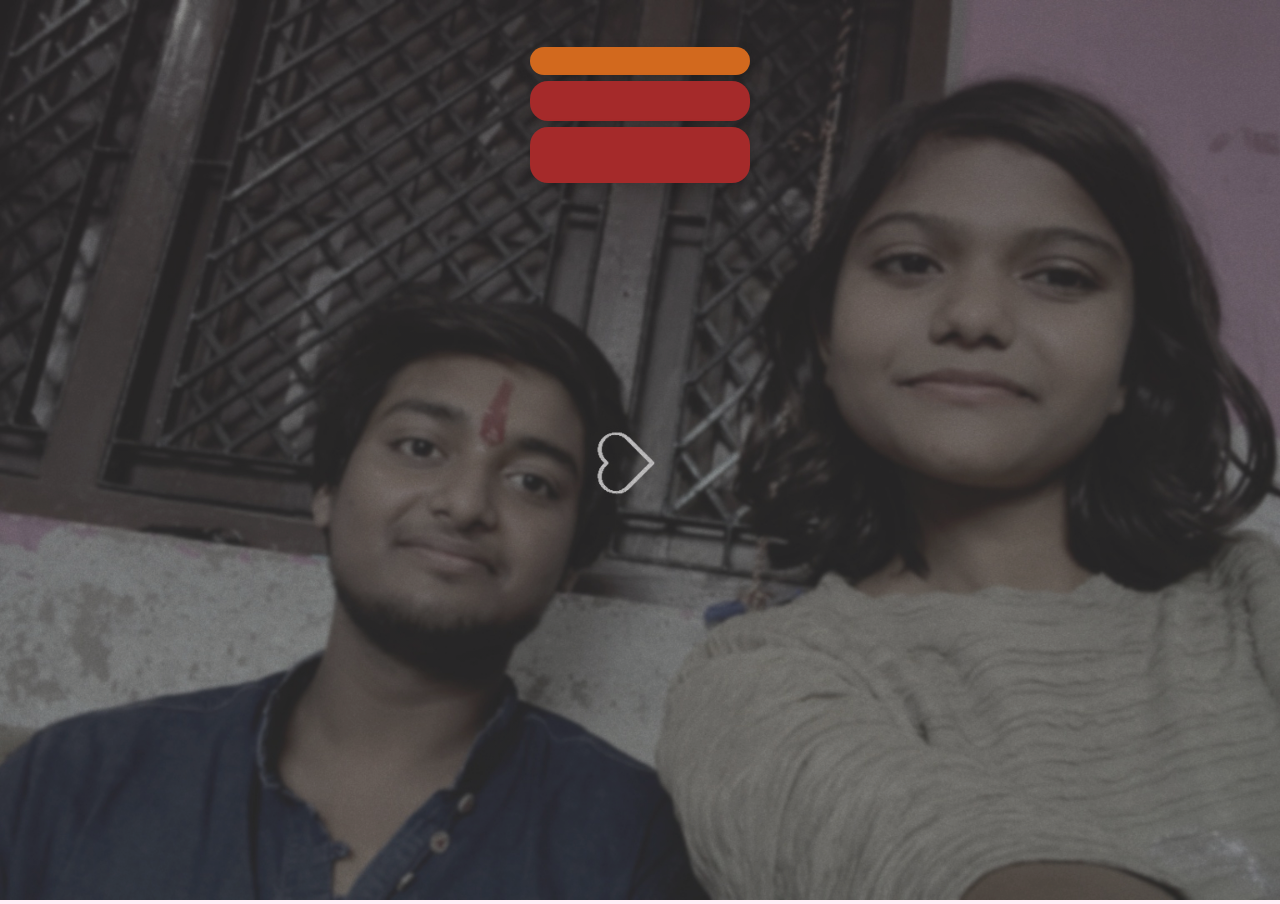
<file: index.html>
<!doctype html>
<html lang="en">
<head>
<meta charset="utf-8" />
<meta name="viewport" content="width=device-width,initial-scale=1" />
<title>Happy Birthday Mahi 🎂</title>
<link rel="stylesheet" href="style.css">
</head>
<body>
<main id="app">
<!-- SCREEN 1 -->
<section id="screen1" class="screen active">
<div class="bg">
<img src="images/IMG_20250810_135301.jpg" alt="brother and sister background" class="bg-img">
</div>


<div class="stage">
<!-- Cake group (hidden until animation) -->
<div id="cakeGroup" class="cake-group">
<div id="cake" class="cake">
<div class="cake-layer top" style="background-color: chocolate;"></div>
<div class="cake-layer mid" style="background-color: brown;"></div>
<div class="cake-layer base" style="background-color: brown;"></div>
</div>


<div id="candle" class="candle" style="background-color: palevioletred;">
<div class="wick"></div>
<div id="flame" class="flame"></div>
</div>
</div>


<div id="controls" class="controls hidden">
<button id="showNoteBtn" class="btn">Read big-brother's note</button>
<button id="blowBtn" class="btn">Blow Candle</button>
</div>


<div id="note" class="note hidden">
<h2>To my dearest Mahi,</h2>
<p>
I KNOW I AM NOT A GOOD BIG BROTHER AND NOT TAKE GOOD DECISION FOR YOU , I AM WORLD MOST USELESS BIG BROTHER IN THE WORLD
BUT YOU ARE MOST CUTE AND MY BEST SISTER , AND ALSO BANDARIYA WHO MAKE MY LIFE MORE FUNNY . AND MOST IMPORTANT BANDARIYA 
                                          HAPPY BIRTHDAY MAHI.........
</p>
<button id="closeNote" class="btn small">Close</button>
</div>


</div>
</section>


<!-- SCREEN 2 -->
<section id="screen2" class="screen">
<div class="bg">
    <img src="images/IMG_20250810_135301.jpg" alt="brother and sister background" class="bg-img">
</div>
<div class="celebrate">
<div class="pop-images">
<img src="images/WhatsApp Image 2025-11-29 at 22.01.33_3030d1c1.jpg" alt="brother" id="imgBrother" class="pop-img">
<img src="images/WhatsApp Image 2025-11-29 at 22.01.33_37ab6f99.jpg" alt="mahi" id="imgSister" class="pop-img">
</div>
<h1 class="message">Happy Birthday Meri Behan Mahi — most cute sister in my life ❤️</h1>
</div>
</section>
</main>


<script src="script.js"></script>
</body>
</html>
</file>
<file: style.css>
/* Mobile-first styles */
:root{
--bg:#ffeef6;
--accent:#7b3fbf;
--cake:#6b2b1f;
--cream:#d88b6a;
}
*{box-sizing:border-box}
html,body,#app{height:100%;}
body{
margin:0;
font-family: -apple-system, BlinkMacSystemFont, 'Segoe UI', Roboto, 'Noto Sans', 'Helvetica Neue', Arial;
background:linear-gradient(180deg,var(--bg),#fff);
-webkit-font-smoothing:antialiased;
}
.screen{display:none;padding:16px;height:100vh;overflow:hidden;}
.screen.active{display:block}
.bg{position:absolute;inset:0;z-index:0;opacity:0.85;}
.bg-img{width:100%;height:100%;object-fit:cover;filter:brightness(0.85) saturate(1.1);}
.stage{position:relative;z-index:2;display:flex;flex-direction:column;align-items:center;justify-content:center;height:100%;gap:16px}


/* Cake group */
.cake-group{position:relative;width:260px;max-width:70vw;height:320px;}
.cake{position:absolute;left:50%;transform:translateX(-50%) translateY(-400px);bottom:15%;width:220px;}
.cake-layer{height:40px;border-radius:18px;box-shadow:0 6px 15px rgba(0,0,0,0.15);}
.cake .top{background:var(--cream);height:28px;margin-bottom:6px}
.cake .mid{background:var(--cake);margin-bottom:6px}
.cake .base{background:var(--cake);height:56px}


/* Candle */
.candle{position:absolute;left:50%;transform:translateX(-50%) translateY(-400px);top:10px;width:12px;height:70px;display:flex;align-items:flex-start;justify-content:center}
.candle .wick{width:8px;height:40px;background:#fff;border-radius:4px;box-shadow:inset 0 -6px 0 rgba(0,0,0,0.05)}
.flame{position:absolute;top:-12px;left:50%;transform:translateX(-50%);width:18px;height:26px;border-radius:50% 50% 40% 40%;filter:drop-shadow(0 6px 6px rgba(255,140,0,0.3));}
.flame::before{content:'';display:block;position:absolute;inset:3px;border-radius:50%;background:radial-gradient(circle at 30% 30%, #fff2 0%, transparent 40%);}
/* gradient used by JS via background-image */


/* Animation classes */
.drop-animate{animation:drop 900ms cubic-bezier(.2,.9,.2,1) forwards}
@keyframes drop{
0%{transform:translateX(-50%) translateY(-420px) scale(0.9) rotate(-6deg);opacity:0}
70%{transform:translateX(-50%) translateY(-10px) rotate(2deg);opacity:1}
100%{transform:translateX(-50%) translateY(0) rotate(0)}
}


.controls{display:flex;gap:12px;margin-top:12px}
.btn{background:var(--accent);color:#fff;padding:12px 14px;border-radius:12px;border:0;font-weight:600;font-size:16px}
.btn.small{padding:8px 10px;font-size:14px}
.hidden{display:none!important}


.note{position:fixed;left:6%;right:6%;bottom:6%;background:rgba(255,255,255,0.98);border-radius:12px;padding:16px;box-shadow:0 10px 30px rgba(0,0,0,0.18);max-height:60vh;overflow:auto}
.note h2{margin:0 0 8px 0}
.note p{line-height:1.45}


/* Screen 2 */
#screen2 .celebrate{height:100%;display:flex;flex-direction:column;align-items:center;justify-content:center;gap:14px}
.pop-images{display:flex;gap:12px;align-items:center}
.pop-img{width:140px;height:140px;border-radius:18px;object-fit:cover;transform:translateY(80px) scale(0.8);opacity:0}
.message{font-size:20px;text-align:center;padding:0 12px}


/* popup animation */
.pop-in{animation:pop 700ms cubic-bezier(.2,.9,.2,1) forwards}
@keyframes pop{0%{transform:translateY(60px) scale(0.8);opacity:0}100%{transform:translateY(0) scale(1);opacity:1}}


/* responsive tweaks */
@media(min-width:420px){
.pop-img{width:180px;height:180px}
.cake-group{width:320px;height:380px}
}
</file>
